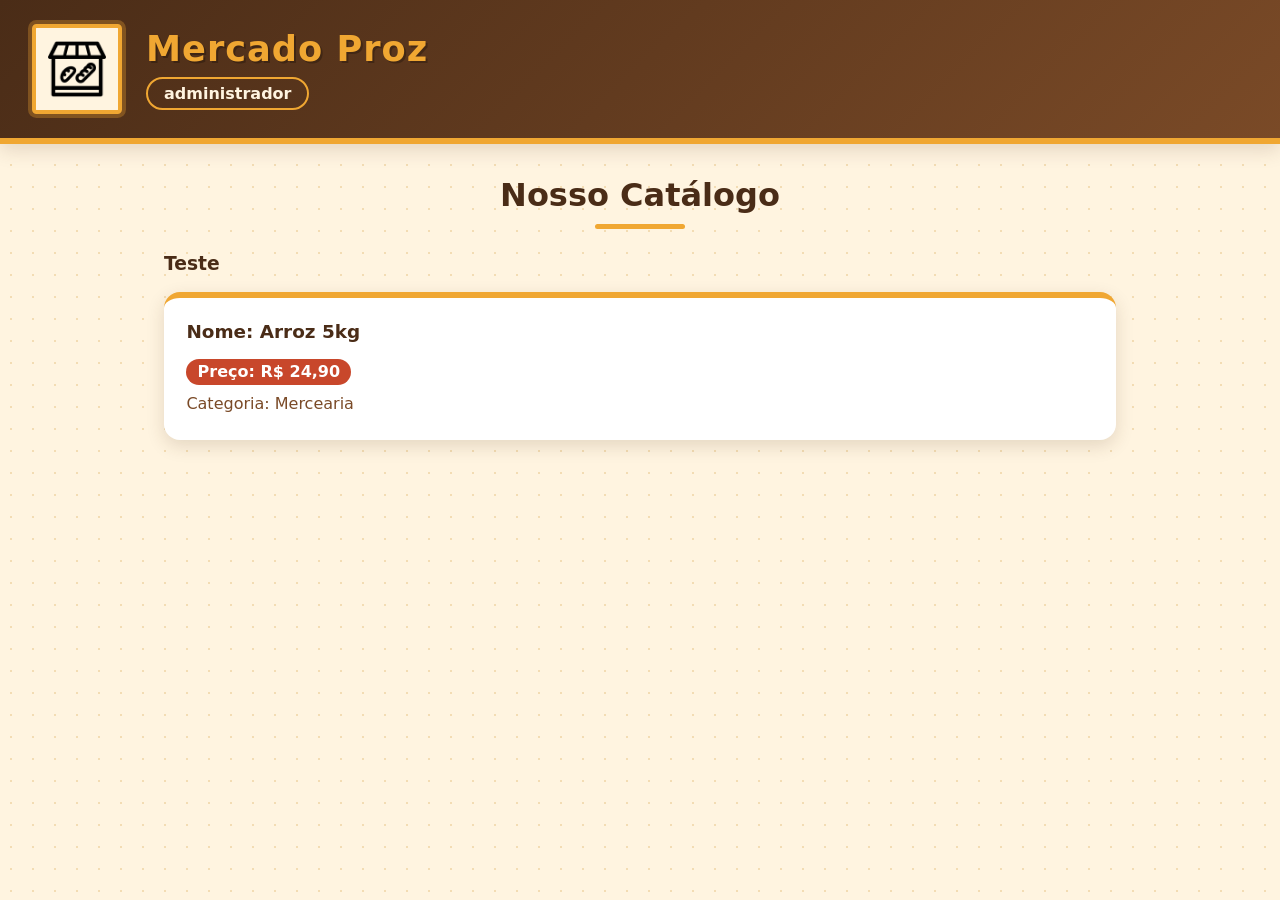
<file: index.html>
<!DOCTYPE html>
<html lang="pt-br">
<head>
    <meta charset="UTF-8">
    <meta http-equiv="X-UA-Compatible" content="IE=edge">
    <meta name="viewport" content="width=device-width, initial-scale=1.0">
    <title>Mercado Proz</title>
    <link rel="stylesheet" href="assets/js/style.css">
</head>
<body>
    <header class="topo">
        <img class="logo" src="assets/js/padaria.png" alt="Logo da padaria">
        <div>
            <h1>Mercado Proz</h1>
            <a href="admin.html">administrador</a>
        </div>
    </header>

    <main>
        <h2>Nosso Catálogo</h2>
        <h3> Teste </h3>

        <div id="lista-produtos">
            <article>
                <h3>Nome: Arroz 5kg</h3>
                <p>Preço: R$ 24,90</p>
                <p>Categoria: Mercearia</p>
            </article>
        </div>
    </main>

    <script src="assets/js/scriptIndex.js"></script>
</body>
</html>
</file>
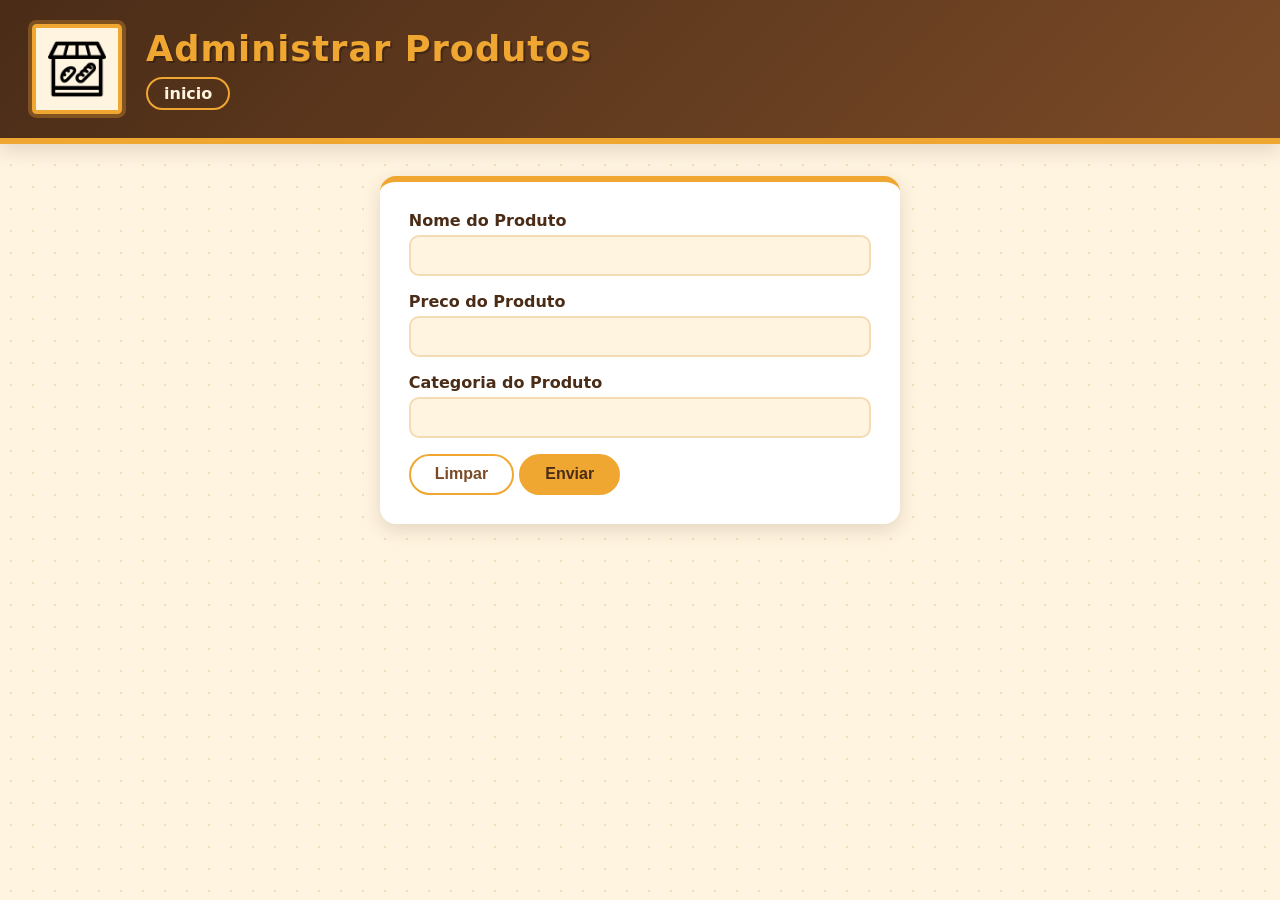
<file: admin.html>
<!DOCTYPE html>
<html lang="pt-br">
<head>
    <meta charset="UTF-8">
    <meta http-equiv="X-UA-Compatible" content="IE=edge">
    <meta name="viewport" content="width=device-width, initial-scale=1.0">
    <title>Mercado Proz - Adm</title>
    <link rel="stylesheet" href="assets/js/style.css">
</head>
<body>
    <header class="topo">
        <img class="logo" src="assets/js/padaria.png" alt="Logo da padaria">
        <div>
            <h1>Administrar Produtos</h1>
            <a href="index.html">inicio</a>
        </div>
    </header>

    <main>
        <form id="formCadastro">
            <div>
                <label for="nome">Nome do Produto</label>
                <input type="text" id="nome" required>
            </div>
            <div>
                <label for="preco">Preco do Produto</label>
                <input type="text" id="preco" required>
            </div>
            <div>
                <label for="categoria">Categoria do Produto</label>
                <input type="text" id="categoria" required>
            </div>
            <button type="reset">Limpar</button>
            <button type="submit">Enviar</button>
        </form>

        <table id="itens"> </table>
    </main>

    <script src="assets/js/scriptAdmin.js"></script>
</body>
</html>
</file>
<file: assets/js/style.css>
/* ===== Padaria - tema ===== */
:root {
    --creme: #fff4e0;
    --creme-escuro: #f3dcb3;
    --marrom: #4a2c17;
    --marrom-medio: #7a4a27;
    --dourado: #f0a732;
    --dourado-escuro: #d98a12;
    --vermelho: #c8472b;
    --sombra: 0 6px 18px rgba(74, 44, 23, 0.15);
}

* {
    box-sizing: border-box;
}

body {
    margin: 0;
    font-family: "Segoe UI", system-ui, sans-serif;
    color: var(--marrom);
    background-color: var(--creme);
    background-image: radial-gradient(var(--creme-escuro) 1.5px, transparent 1.5px);
    background-size: 22px 22px;
    min-height: 100vh;
}

/* ===== Header ===== */
.topo {
    display: flex;
    align-items: center;
    gap: 1.5rem;
    padding: 1.5rem 2rem;
    background: linear-gradient(135deg, var(--marrom) 0%, var(--marrom-medio) 100%);
    border-bottom: 6px solid var(--dourado);
    box-shadow: var(--sombra);
}

.logo {
    width: 90px;
    height: 90px;
    padding: 12px;
    background: var(--creme);
    border: 4px solid var(--dourado);
    border-radius: 5%;
    box-shadow: 0 0 0 4px rgba(240, 167, 50, 0.3);
    transition: transform 0.4s;
}

.logo:hover {
    transform: rotate(-8deg) scale(1.08);
}

.topo h1 {
    margin: 0;
    font-size: 2.2rem;
    color: var(--dourado);
    letter-spacing: 1px;
    text-shadow: 2px 2px 0 rgba(0, 0, 0, 0.25);
}

.topo a {
    display: inline-block;
    margin-top: 0.5rem;
    padding: 0.3rem 1rem;
    color: var(--creme);
    text-decoration: none;
    font-weight: 600;
    border: 2px solid var(--dourado);
    border-radius: 999px;
    transition: background 0.2s, color 0.2s;
}

.topo a:hover {
    background: var(--dourado);
    color: var(--marrom);
}

/* ===== Conteúdo ===== */
main {
    max-width: 1000px;
    margin: 0 auto;
    padding: 2rem 1.5rem 3rem;
}

h2 {
    text-align: center;
    font-size: 2rem;
    margin: 0 0 1.5rem;
}

h2::after {
    content: "";
    display: block;
    width: 90px;
    height: 5px;
    margin: 0.6rem auto 0;
    background: var(--dourado);
    border-radius: 3px;
}

h3 {
    margin-top: 0;
}

/* ===== Catálogo ===== */
#lista-produtos {
    display: grid;
    gap: 0.1rem;
}

#lista-produtos article {
    position: relative;
    padding: 1.4rem;
    background: #fff;
    border-radius: 16px;
    border-top: 6px solid var(--dourado);
    box-shadow: var(--sombra);
    transition: transform 0.25s, box-shadow 0.25s;
}



#lista-produtos article h3 {
    margin-bottom: 0.8rem;
    font-size: 1.15rem;
}

#lista-produtos article p {
    margin: 0.3rem 0;
    color: var(--marrom-medio);
}

#lista-produtos article p:first-of-type {
    display: inline-block;
    padding: 0.2rem 0.7rem;
    background: var(--vermelho);
    color: #fff;
    font-weight: 700;
    border-radius: 999px;
}

/* ===== Formulário (admin) ===== */
form {
    max-width: 520px;
    margin: 0 auto 2.5rem;
    padding: 1.8rem;
    background: #fff;
    border-radius: 16px;
    border-top: 6px solid var(--dourado);
    box-shadow: var(--sombra);
}

form div {
    margin-bottom: 1rem;
}

label {
    display: block;
    margin-bottom: 0.3rem;
    font-weight: 700;
}

input {
    width: 100%;
    padding: 0.6rem 0.8rem;
    font-size: 1rem;
    color: var(--marrom);
    background: var(--creme);
    border: 2px solid var(--creme-escuro);
    border-radius: 10px;
    outline: none;
    transition: border-color 0.2s, box-shadow 0.2s;
}

input:focus {
    border-color: var(--dourado);
    box-shadow: 0 0 0 4px rgba(240, 167, 50, 0.25);
}

button {
    padding: 0.6rem 1.5rem;
    font-size: 1rem;
    font-weight: 700;
    cursor: pointer;
    border: 2px solid var(--dourado);
    border-radius: 999px;
    transition: transform 0.15s, background 0.2s;
}

button[type="submit"] {
    background: var(--dourado);
    color: var(--marrom);
}

button[type="submit"]:hover {
    background: var(--dourado-escuro);
    transform: translateY(-2px);
}

button[type="reset"] {
    background: transparent;
    color: var(--marrom-medio);
}

button[type="reset"]:hover {
    background: var(--creme-escuro);
}

/* ===== Tabela (admin) ===== */
table {
    width: 100%;
    overflow: hidden;
    border-collapse: collapse;
    background: #fff;
    border-radius: 16px;
    box-shadow: var(--sombra);
}

th {
    padding: 0.9rem;
    text-align: left;
    background: var(--marrom);
    color: var(--dourado);
}

td {
    padding: 0.8rem 0.9rem;
    border-bottom: 1px solid var(--creme-escuro);
}

tbody tr:nth-child(even) {
    background: var(--creme);
}

tbody tr:hover {
    background: var(--creme-escuro);
}

/* ===== Celular ===== */
@media (max-width: 600px) {
    .topo {
        flex-direction: column;
        text-align: center;
    }

    .topo h1 {
        font-size: 1.7rem;
    }
}
</file>
